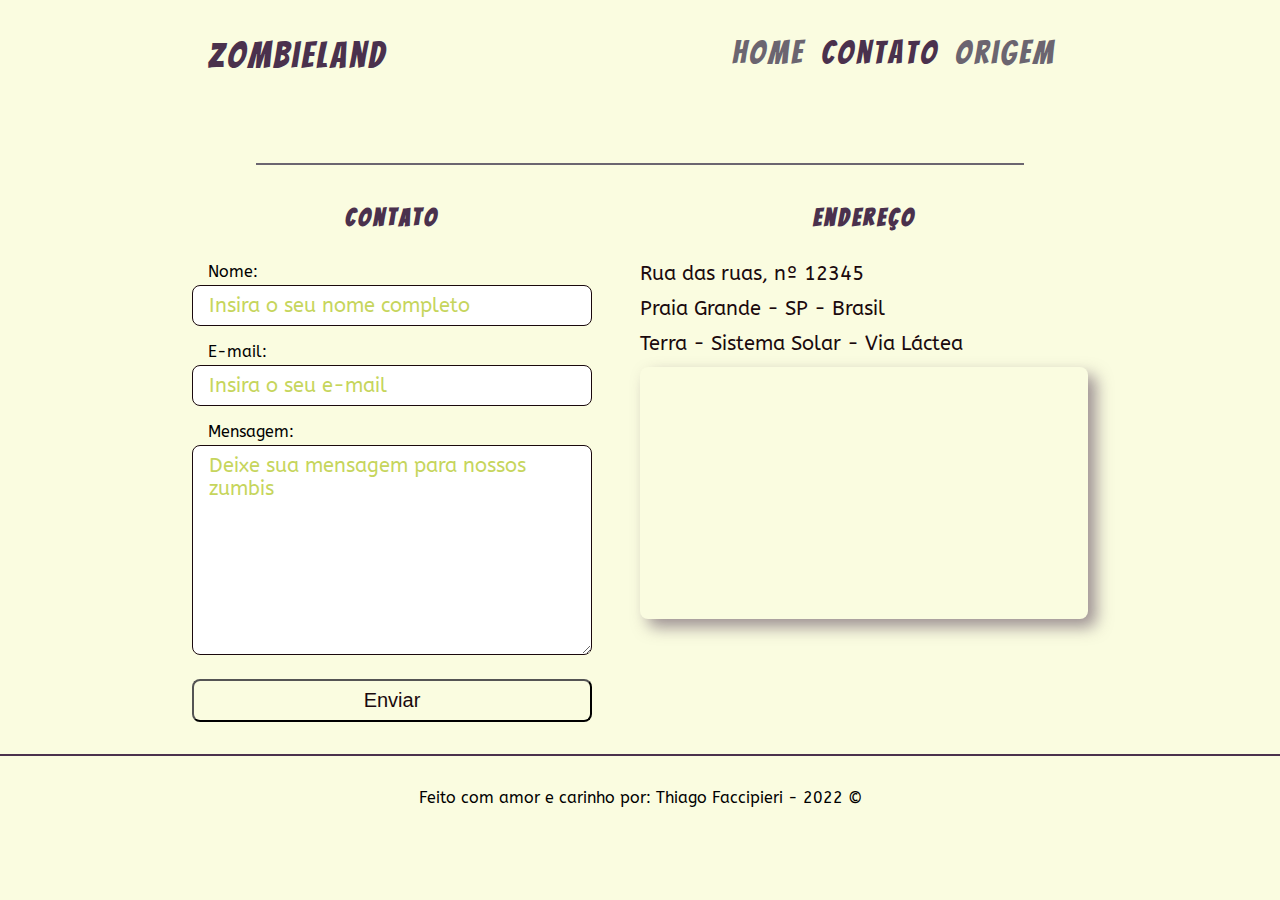
<file: contato.html>
<!DOCTYPE html>
<html lang="en">
<head>
  <meta charset="UTF-8">
  <meta http-equiv="X-UA-Compatible" content="IE=edge">
  <meta name="viewport" content="width=device-width, initial-scale=1.0">
  <title>Zombieland - Thiago</title>
  <link rel="stylesheet" href="./assets/css/styles.css" />
</head>
<body>
  <nav>
    <p>Zombieland</p>
    <ul>
      <li><a href="./index.html" class="disabled">Home</a></li>
      <li><a href="./contato.html" >Contato</a></li>
      <li><a href="./origem.html" class="disabled">Origem</a></li>
    </ul>
  </nav>

  <hr>

  <main class="contato">
    <section class="formulario">
      <h3>Contato</h2>
      <form>
        <div class="campos-form">
          <label for="nome">Nome:</label>
          <input id="nome" name="nome" type="text" placeholder="Insira o seu nome completo" onkeyup="validaNome()" required>
          <div id="txtNome"></div>
        </div>
        
        <div class="campos-form">
          <label for="email">E-mail:</label>
          <input id="email" name="email" type="text" placeholder="Insira o seu e-mail" onkeyup="validaEmail2()" required>
          <div id="txtEmail"></div>
        </div>
        
        <div class="campos-form">
          <label for="mensagem">Mensagem:</label>
          <textarea id="mensagem" name="mensagem" rows="8" placeholder="Deixe sua mensagem para nossos zumbis" onkeyup="validaMensagem()"></textarea>
          <div id="txtMsg"></div>
        </div>
        
        <button type="submit" onclick="enviarForm()">Enviar</button>
      </form>
    </section>
    
    <section>
      <h3>Endereço</h2>
      <div class="endereco">
        <span>Rua das ruas, nº 12345</p>
        <span>Praia Grande - SP - Brasil</p>
        <span>Terra - Sistema Solar - Via Láctea</p>
      </div>

      <iframe src="https://www.google.com/maps/embed?pb=!1m18!1m12!1m3!1d39735.200853326256!2d-115.49441563337662!3d51.504958766469095!2m3!1f0!2f0!3f0!3m2!1i1024!2i768!4f13.1!3m3!1m2!1s0x53772697e19e324d%3A0x2545af1e5c14084!2sZombie%20Peak!5e0!3m2!1spt-BR!2sbr!4v1663867049839!5m2!1spt-BR!2sbr" class="mapa" id="mapa" style="border:0;" allowfullscreen="" loading="lazy" referrerpolicy="no-referrer-when-downgrade" onmouseover="mapaZoom()" onmouseout="mapaNormal()"></iframe>
    </section>
  </main>

  <footer>
    <p>Feito com amor e carinho por: Thiago Faccipieri - 2022 &copy;</p>
  </footer>

  <script src="./assets/scripts/script.js"></script>
</body>
</html>
</file>
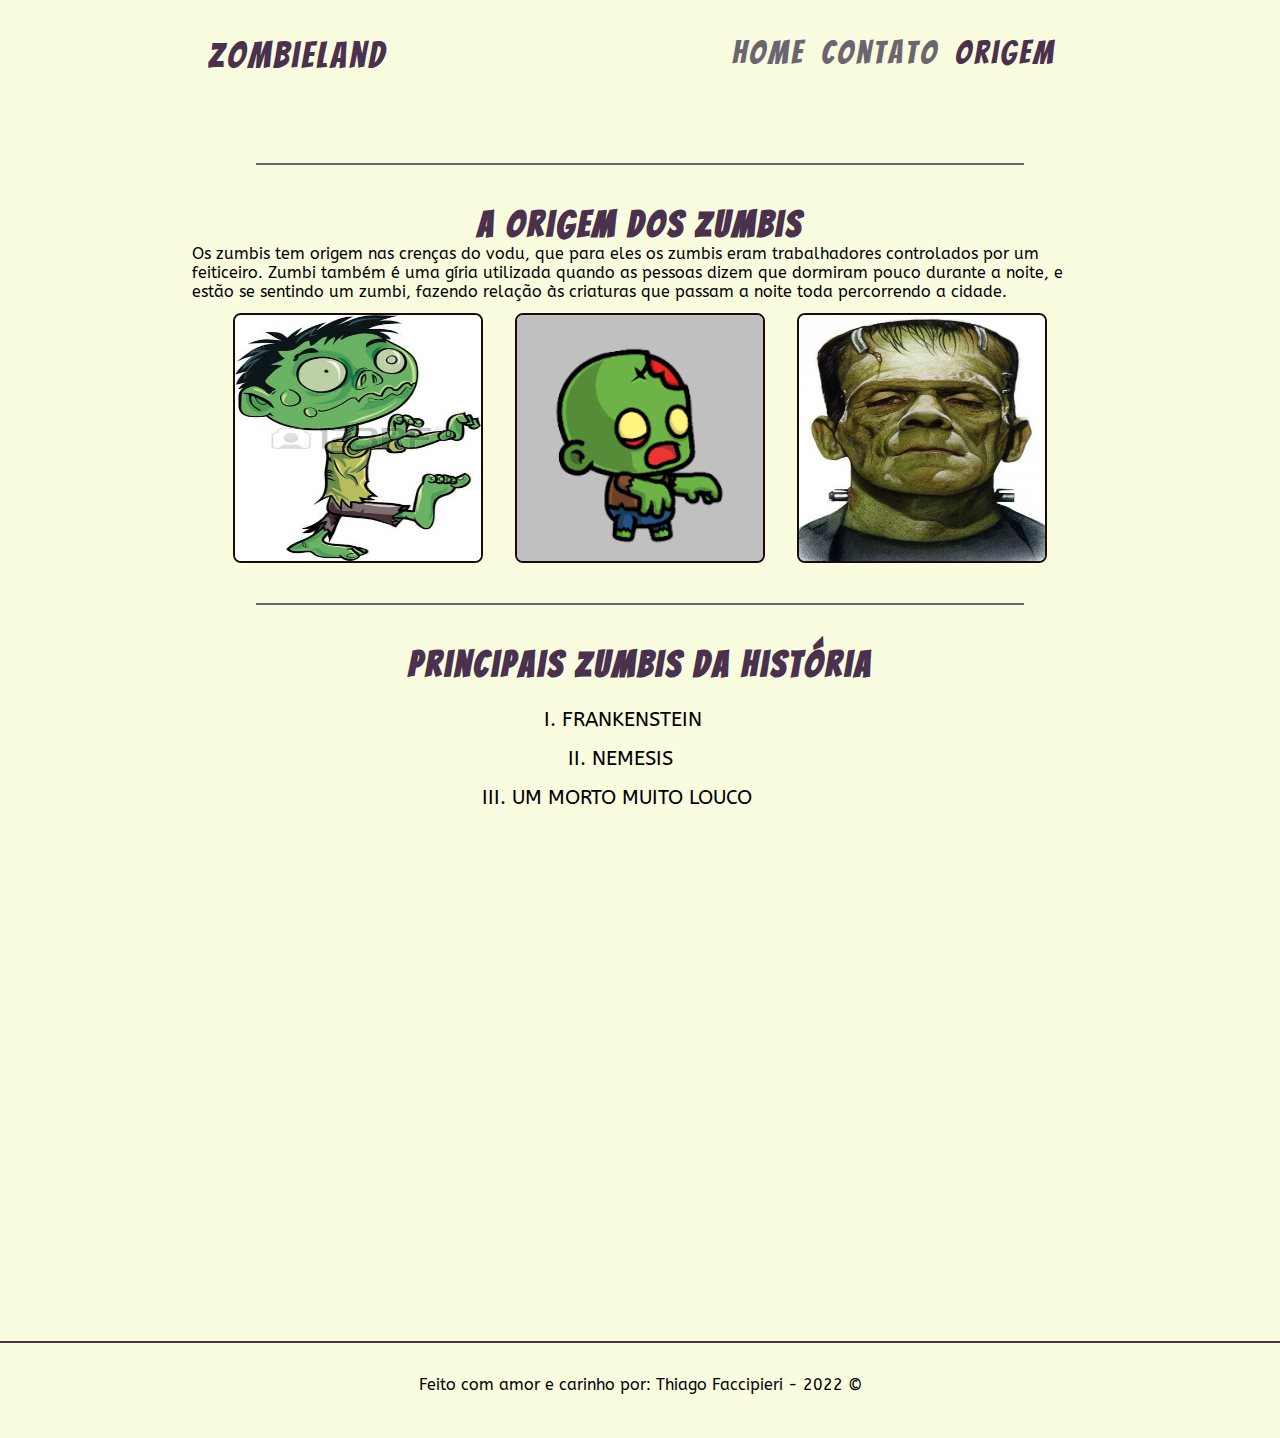
<file: origem.html>
<!DOCTYPE html>
<html lang="en">
  <head>
    <meta charset="UTF-8" />
    <meta http-equiv="X-UA-Compatible" content="IE=edge" />
    <meta name="viewport" content="width=device-width, initial-scale=1.0" />
    <title>Zombieland - Thiago</title>
    <link rel="stylesheet" href="./assets/css/styles.css" />
  </head>
  <body>
    <nav>
      <p>Zombieland</p>
      <ul>
        <li><a href="./index.html" class="disabled">Home</a></li>
        <li><a href="./contato.html" class="disabled">Contato</a></li>
        <li><a href="./origem.html">Origem</a></li>
      </ul>
    </nav>

    <hr />

    <main>
      <h2>A Origem dos zumbis</h2>

      <p>
        Os zumbis tem origem nas crenças do vodu, que para eles os zumbis eram
        trabalhadores controlados por um feiticeiro. Zumbi também é uma gíria
        utilizada quando as pessoas dizem que dormiram pouco durante a noite, e
        estão se sentindo um zumbi, fazendo relação às criaturas que passam a
        noite toda percorrendo a cidade.
      </p>

      <section class="fotos rubberBand">
        <img
          src="./assets/images/zumbi 2.jpg"
          alt="foto de zumbi com os braços erguidos"
        />
        <img src="./assets/images/zumbi 3.png" alt="foto de zumbi" />
        <img
          src="./assets/images/frankenstein.jpeg"
          alt="foto do frankenstein"
        />
      </section>

      <hr />

      <section>
        <h2>Principais zumbis da história</h2>
        <ol class="lista">
          <li>Frankenstein</li>
          <li>Nemesis</li>
          <li>um morto muito louco</li>
        </ol>
        <iframe
          class="video"
          src="https://www.youtube.com/embed/BwfEsmkqfAA"
          title="um morto muito louco"
          frameborder="0"
          allow="accelerometer; autoplay; clipboard-write; encrypted-media; gyroscope; picture-in-picture"
          allowfullscreen
        ></iframe>
      </section>
    </main>

    <footer>
      <p>Feito com amor e carinho por: Thiago Faccipieri - 2022 &copy;</p>
    </footer>
  </body>
</html>
</file>
<file: assets/css/styles.css>
@import url('https://fonts.googleapis.com/css2?family=ABeeZee&family=Bangers&display=swap');

:root {
  --bg-background: #fafce0;
  --purple: #4a314d;
  --purple-disabled: #6b6570;
  --dark-purple: #1a090d;
}

* {
  padding: 0;
  margin: 0;
  box-sizing: border-box;
}

body {
  background-color: var(--bg-background);
}

p {
  font-family: 'ABeeZee', sans-serif;
  margin-bottom: 0.75rem;
}

h1,
h2,
h3,
a,
nav p {
  font-family: 'Bangers', cursive;
  color: var(--purple);
  letter-spacing: 3px;
}

h1,
h2,
h3 {
  text-align: center;
}

h1 {
  font-size: 4rem;
}

h2 {
  font-size: 2.25rem;
}

h3 {
  font-size: 1.5rem;
  margin-bottom: 2rem;
}

nav {
  display: flex;
  width: 70vw;
  margin: 0 auto;
  justify-content: space-between;
  font-size: 2.25rem;
  padding: 2.25rem 1rem;
}

ul {
  list-style: none;
  display: flex;
}

li {
  margin-right: 1rem;
  font-size: 24px;
}

a {
  text-decoration: none;
  font-size: 2rem;
  transition: text-shadow 0.2s ease-in-out;
}

a:hover {
  text-shadow: 0 0 2px var(--purple);
}

hr {
  width: 60vw;
  margin: 2.5rem auto;
  height: 2px;
  border: none;
  background-color: var(--purple-disabled);
}

main {
  width: 70vw;
  margin: 0 auto;
}

footer {
  padding: 2rem 0;
  border-top: 2px solid var(--purple);
  margin-top: 2rem;
  display: flex;
  justify-content: center;
}

.disabled {
  color: var(--purple-disabled);
}

.perfil {
  display: flex;
  background-color: #c6d55c;
  padding: 20px;
  border-radius: 16px;
  align-items: center;
}

.foto {
  width: 250px;
  aspect-ratio: 1;
}

.video {
  width: 65vw;
  aspect-ratio: 16/9;
  margin: 0 auto;
  display: block;
  border-radius: 8px;
  margin-top: 2rem;
}

.contato {
  display: flex;
  gap: 3rem;
  justify-content: center;
}

.endereco {
  font-family: 'ABeeZee', sans-serif;
  color: var(--dark-purple);
  font-size: 1.25rem;
}

.mapa {
  width: 35vw;
  aspect-ratio: 16/9;
  border-radius: 8px;
  box-shadow: 8px 8px 16px #4b324e88;
}

.formulario {
  width: 100%;
}

label {
  font-family: 'ABeeZee', sans-serif;
  margin-left: 1rem;
}

input,
textarea,
button {
  width: 100%;
  margin-top: 0.25rem;
  padding: 0.5rem 1rem;
  border-radius: 8px;
  font-size: 1.25rem;
  color: var(--dark-purple);
}

input::placeholder,
textarea::placeholder {
  color: #c6d55c;
  font-family: 'ABeeZee', sans-serif;
}

input,
textarea {
  border: 1px solid var(--dark-purple);
}

button {
  background-color: transparent;
  cursor: pointer;
}

button:hover {
  background-color: var(--dark-purple);
  color: #fff;
}

.campos-form {
  margin-bottom: 1rem;
}

.separacao {
  display: flex;
  align-items: center;
}

.fotos {
  display: flex;
  justify-content: center;
  gap: 2rem;
  height: 250px;
}

.fotos img {
  aspect-ratio: 1;
  border: 2px solid var(--dark-purple);
  border-radius: 8px;
}

.lista {
  list-style: upper-roman;
  display: flex;
  flex-direction: column;
  justify-content: center;
  align-items: center;
  gap: 1rem;
  text-transform: uppercase;
  margin-top: 1.5rem;
  font-family: 'ABeeZee', sans-serif;
}

.lista li {
  font-size: 1.25rem;
  transition: 0.3s ease-in-out;
}

.lista li:hover {
  font-size: 1.75rem;
}






/*! estilização de efeitos  */

.rubberBand {
  -webkit-animation-name: rubberBand;
  animation-name: rubberBand;
  -webkit-animation-duration: 1s;
  animation-duration: 1s;
  -webkit-animation-fill-mode: both;
  animation-fill-mode: both;
  }
  @-webkit-keyframes rubberBand {
  0% {
  -webkit-transform: scale3d(1, 1, 1);
  transform: scale3d(1, 1, 1);
  }
  30% {
  -webkit-transform: scale3d(1.25, 0.75, 1);
  transform: scale3d(1.25, 0.75, 1);
  }
  40% {
  -webkit-transform: scale3d(0.75, 1.25, 1);
  transform: scale3d(0.75, 1.25, 1);
  }
  50% {
  -webkit-transform: scale3d(1.15, 0.85, 1);
  transform: scale3d(1.15, 0.85, 1);
  }
  65% {
  -webkit-transform: scale3d(.95, 1.05, 1);
  transform: scale3d(.95, 1.05, 1);
  }
  75% {
  -webkit-transform: scale3d(1.05, .95, 1);
  transform: scale3d(1.05, .95, 1);
  }
  100% {
  -webkit-transform: scale3d(1, 1, 1);
  transform: scale3d(1, 1, 1);
  }
  }
  @keyframes rubberBand {
  0% {
  -webkit-transform: scale3d(1, 1, 1);
  transform: scale3d(1, 1, 1);
  }
  30% {
  -webkit-transform: scale3d(1.25, 0.75, 1);
  transform: scale3d(1.25, 0.75, 1);
  }
  40% {
  -webkit-transform: scale3d(0.75, 1.25, 1);
  transform: scale3d(0.75, 1.25, 1);
  }
  50% {
  -webkit-transform: scale3d(1.15, 0.85, 1);
  transform: scale3d(1.15, 0.85, 1);
  }
  65% {
  -webkit-transform: scale3d(.95, 1.05, 1);
  transform: scale3d(.95, 1.05, 1);
  }
  75% {
  -webkit-transform: scale3d(1.05, .95, 1);
  transform: scale3d(1.05, .95, 1);
  }
  100% {
  -webkit-transform: scale3d(1, 1, 1);
  transform: scale3d(1, 1, 1);
  }
  }
</file>
